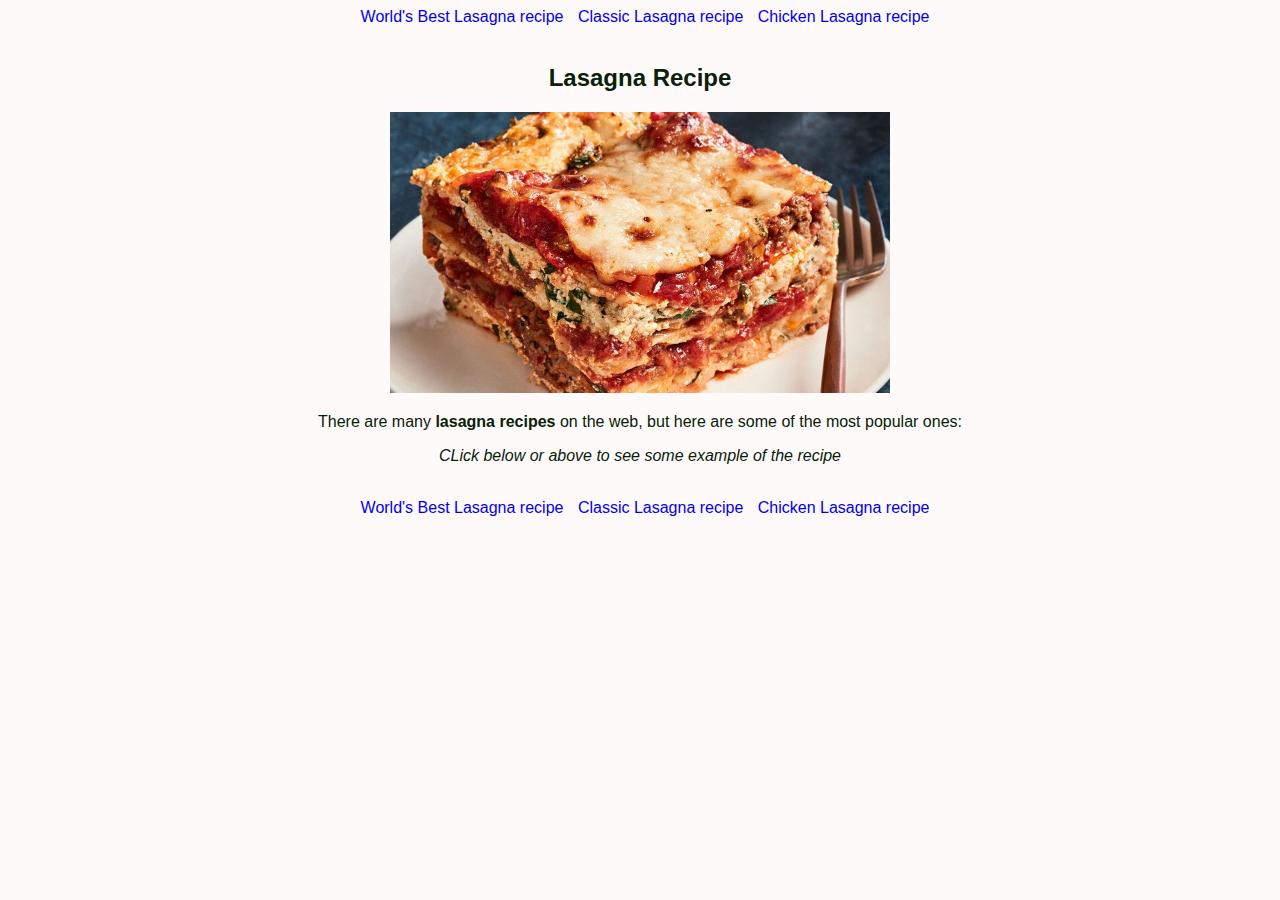
<file: index.html>
<!DOCTYPE html>
<html>
    <head lang="en">
        <meta charset="UTF-8">
        <title>Odin Recipes</title>
        <a class="apadding" href="./recipes/lasagna.html">World's Best Lasagna recipe</a>
        <a class="apadding" href="./recipes/classic-lasagna.html">Classic Lasagna recipe</a>
        <a class="apadding" href="./recipes/chicken-lasagna.html">Chicken Lasagna recipe</a>
        <link rel="stylesheet" href="styles.css">
    </head>
    <body>
        <br><br> <h2 class="headings">Lasagna Recipe</h2>
        <img src="./images/lasagna.jpg" alt="Lasagna"><br>
        <p>There are many <strong>lasagna recipes</strong> on the web, but here are some of the most popular ones:</p>
        <p><em>CLick below or above to see some example of the recipe</em></p><br>
        <a class="apadding" href="./recipes/lasagna.html">World's Best Lasagna recipe</a>
        <a class="apadding" href="./recipes/classic-lasagna.html">Classic Lasagna recipe</a>
        <a class="apadding" href="./recipes/chicken-lasagna.html">Chicken Lasagna recipe</a>
    </body>
</html>
</file>
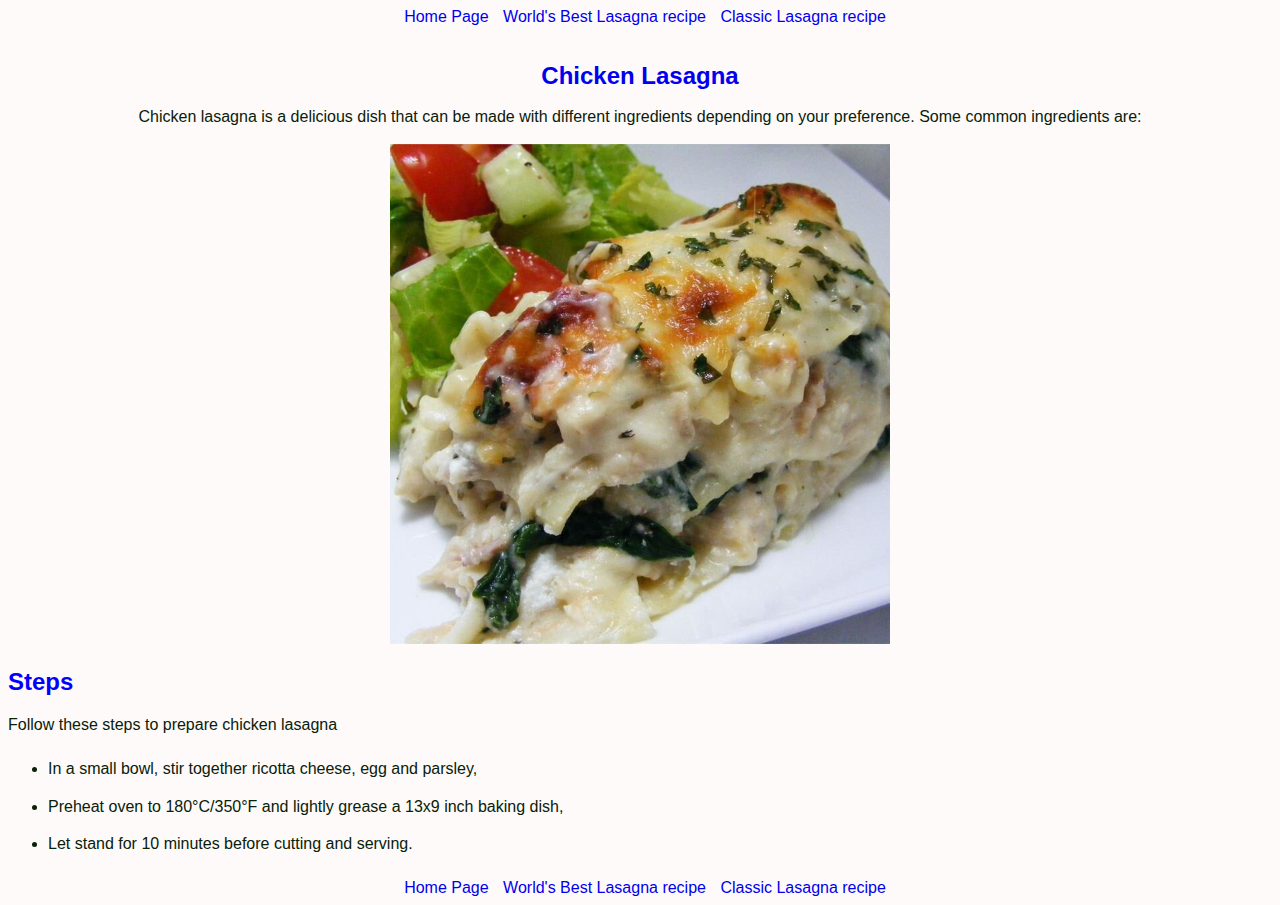
<file: recipes/chicken-lasagna.html>
<!DOCTYPE html>
<html>
    <head>
        <meta charset="UTF-8">
        <title>Chicken Lasagna Recipe</title>
        <a class="apadding" href="../index.html">Home Page</a>
        <a class="apadding" href="../recipes/lasagna.html">World's Best Lasagna recipe</a>
        <a class="apadding" href="../recipes/classic-lasagna.html">Classic Lasagna recipe</a>
        <link rel="stylesheet" href="../styles.css">
    </head>
    <body>
        <br>
        <br>
        <br>
        <a class="headings" href="https://stevehacks.com/how-to-make-chicken-lasagna-step-by-step-reci"><strong>Chicken Lasagna</strong></a><br><br> Chicken lasagna is a delicious dish that can be made 
        with different ingredients depending on your preference. Some common ingredients are: <br><br>
            <img src="../images/chicken-lasagna.jpg" alt="Chicken Lasagna">
            <h2 class="headings lalign">Steps</h2>
            <p class="lalign">Follow these steps to prepare chicken lasagna</p>
            <ul>
                <li>In a small bowl, stir together ricotta cheese, egg and parsley,</li>
                <li>Preheat oven to 180°C/350°F and lightly grease a 13x9 inch baking dish,</li>
                <li>Let stand for 10 minutes before cutting and serving.</li>
            </ul>
        <a class="apadding" href="../index.html">Home Page</a>
        <a class="apadding" href="../recipes/lasagna.html">World's Best Lasagna recipe</a>
        <a class="apadding" href="../recipes/classic-lasagna.html">Classic Lasagna recipe</a>
    </body>
</file>
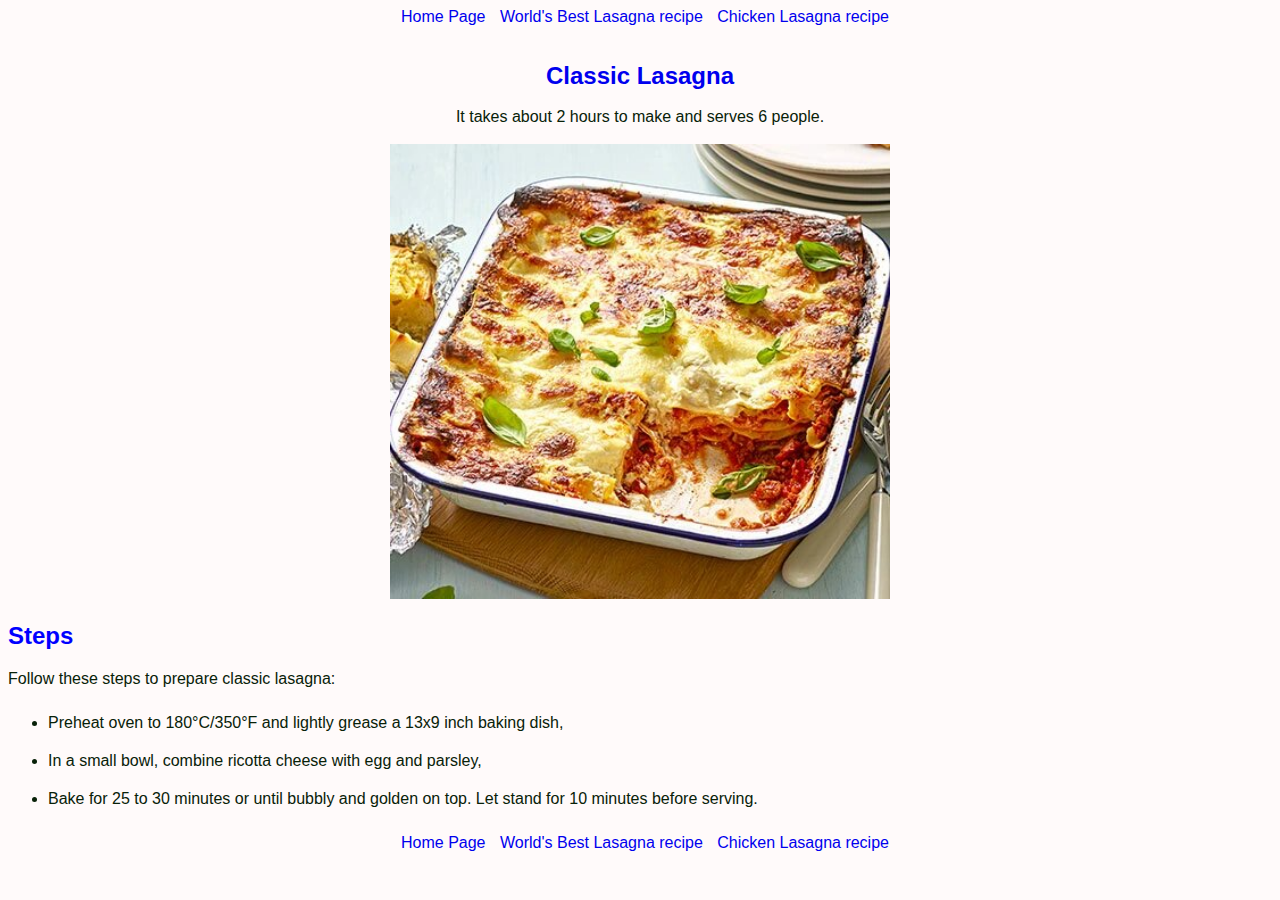
<file: recipes/classic-lasagna.html>
<!DOCTYPE html>
<html>
    <head>
        <meta charset="UTF-8">
        <title>Classic Lasagna Recipe</title>
        <a class="apadding" href="../index.html">Home Page</a>
        <a class="apadding" href="../recipes/lasagna.html">World's Best Lasagna recipe</a>
        <a class="apadding" href="../recipes/chicken-lasagna.html">Chicken Lasagna recipe</a>
        <link rel="stylesheet" href="../styles.css">
    </head>
    <body>  
        <br>
        <br>
        <br>     
        <a class="headings" href="https://www.bbcgoodfood.com/recipes/classic-lasagne-0"><strong>Classic Lasagna</strong></a><br><br> It takes about 2 hours to make and serves 6 people. <br><br>
            <img src="../images/classic-lasagna.jpg" alt="Classic Lasagna">
            <h2 class="headings lalign">Steps</h2>
            <p class="lalign">Follow these steps to prepare classic lasagna:</p>
            <ul>
                <li>Preheat oven to 180°C/350°F and lightly grease a 13x9 inch baking dish,</li>
                <li>In a small bowl, combine ricotta cheese with egg and parsley,</li>
                <li>Bake for 25 to 30 minutes or until bubbly and golden on top. Let stand for 10 minutes before serving.</li>
            </ul>
        <a class="apadding" href="../index.html">Home Page</a>
        <a class="apadding" href="../recipes/lasagna.html">World's Best Lasagna recipe</a>
        <a class="apadding" href="../recipes/chicken-lasagna.html">Chicken Lasagna recipe</a>
    </body>
</file>
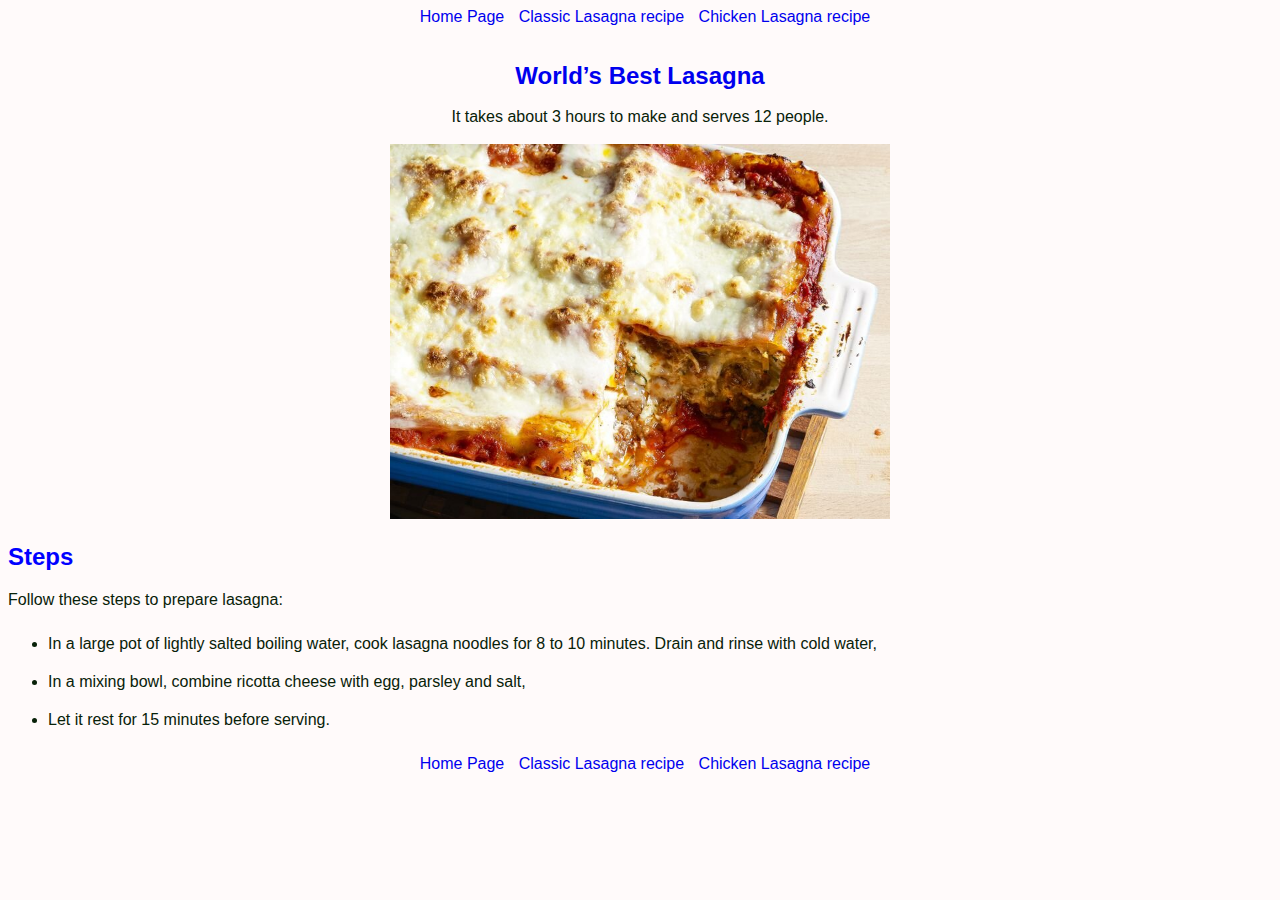
<file: recipes/lasagna.html>
<!DOCTYPE html>
<html>
    <head> 
        <meta charset="UTF-8">
        <title>World's Best Lasagna Recipe</title>
        <a class="apadding" href="../index.html">Home Page</a>
        <a class="apadding" href="../recipes/classic-lasagna.html">Classic Lasagna recipe</a>
        <a class="apadding" href="../recipes/chicken-lasagna.html">Chicken Lasagna recipe</a>
        <link rel="stylesheet" href="../styles.css">
    </head>
    
    <body>
        <br>
        <br>
        <br>
        <a class="headings" href="https://www.allrecipes.com/recipe/23600/worlds-best-lasagna/"><strong>World’s Best Lasagna</strong></a> <br><br> It takes about 3 hours to make and serves 12 people. <br><br>
            <img src="../images/worlds-best-lasagna.jpg" alt="Worlds best Lasagna">
            <h2 class="headings lalign">Steps</h2>
            <p class="lalign">Follow these steps to prepare lasagna:</p>
            <ul>
                <li>In a large pot of lightly salted boiling water, cook lasagna noodles for 8 to 10 minutes. Drain and rinse with cold water,</li>
                <li>In a mixing bowl, combine ricotta cheese with egg, parsley and salt,</li>
                <li>Let it rest for 15 minutes before serving.</li>
            </ul> 
        <a class="apadding" href="../index.html">Home Page</a>
        <a class="apadding" href="../recipes/classic-lasagna.html">Classic Lasagna recipe</a>
        <a class="apadding" href="../recipes/chicken-lasagna.html">Chicken Lasagna recipe</a>
    </body>

</html>
</file>
<file: styles.css>
body {
    color: rgb(8, 33, 8);
    background-color: snow;
    text-align: center;
    font-family: Verdana, Geneva, Tahoma, sans-serif;
}

.headings{
    font-size: 24px;
}
a {
    text-decoration: none;
  }
  .lalign {
    text-align: left;
  }
  ul li {
    text-align: left;
    margin: auto;
    line-height: 1cm;
  }
  .headings.lalign {
    color: blue;
  }
  .apadding {
    padding-left: 10px;
  }
  img {
    width: 500px;
    height: auto;
  }
</file>
